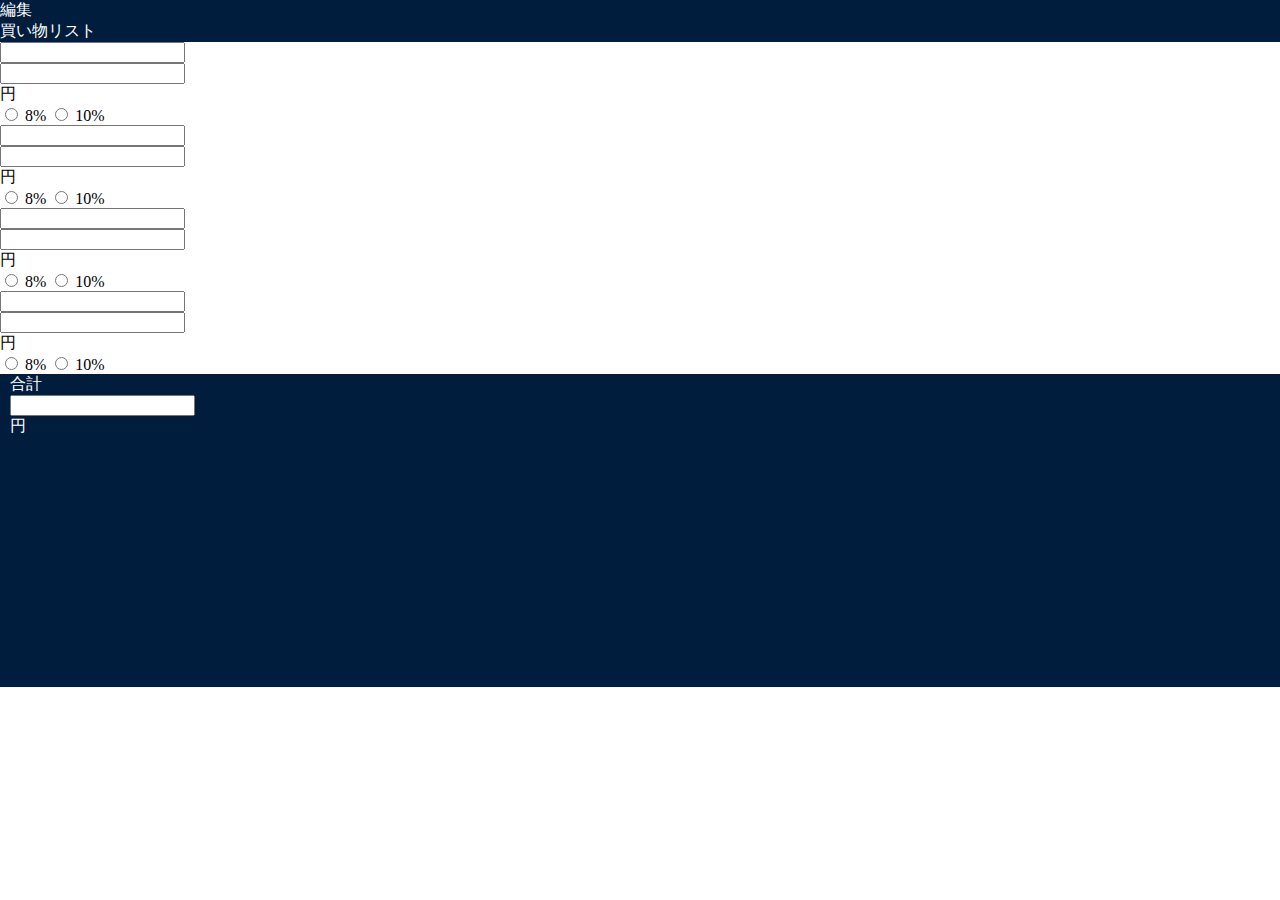
<file: shopping.html>
<!DOCTYPE html>
<html lang="ja">
<head>
  <meta charset="utf-8">
  <title>Shopping</title>
  <link rel="stylesheet" href="stylesheet.css">
</head>

<body>
    <!-- 買い物リスト ヘッダー -->
  <header>
    <div class="header-container">
      <p class="edit">編集</p>
      <p class="title">買い物リスト</p>
    </div>
  </header>

  <!-- 買い物リスト メモ部分 -->
  <main>
    <div class="main-container">
      <!-- 商品・値段・消費税 -->
      <div class="list">
        <div class="item">
          <input type="text" class="item-form"/>
        </div>
      <div class="price">
          <input type="text" class="price-form"/>
          <p>円</p>
        </div>
        <div class="tax">
          <input type="radio" name="tax-form1" value="8%"/> 8%
          <input type="radio" name="tax-form1" value="10%"/> 10%
        </div>
      </div>
      <!-- 商品・値段・消費税 -->
      <div class="list">
        <div class="item">
          <input type="text" class="item-form"/>
        </div>
      <div class="price">
          <input type="text" class="price-form"/>
          <p>円</p>
        </div>
        <div class="tax">
          <input type="radio" name="tax-form1" value="8%"/> 8%
          <input type="radio" name="tax-form1" value="10%"/> 10%
        </div>
      </div>
      <!-- 商品・値段・消費税 -->
      <div class="list">
        <div class="item">
          <input type="text" class="item-form"/>
        </div>
      <div class="price">
          <input type="text" class="price-form"/>
          <p>円</p>
        </div>
        <div class="tax">
          <input type="radio" name="tax-form1" value="8%"/> 8%
          <input type="radio" name="tax-form1" value="10%"/> 10%
        </div>
      </div>
      <!-- 商品・値段・消費税 -->
       <div class="list">
        <div class="item">
          <input type="text" class="item-form"/>
        </div>
      <div class="price">
          <input type="text" class="price-form"/>
          <p>円</p>
        </div>
        <div class="tax">
          <input type="radio" name="tax-form1" value="8%"/> 8%
          <input type="radio" name="tax-form1" value="10%"/> 10%
        </div>
      </div>
    </div>
  </main>

  <!-- 買い物リスト フッター -->
  <footer>
    <div class="footer-container">
      <!-- 合計 -->
        <p class="sum">合計</p>
      <!-- 合計金額 計算結果表示 -->
      <div class="sum-result">
        <input type="text" class="result">
        <p>円</p>
      </div>
    </div>
  </footer>
</body>

</html>
</file>
<file: stylesheet.css>
* {
    box-sizing: border-box;
}

body {
    margin: 0px;
}

.container {
    font-family: "ヒラギノ丸ゴ Pro W4", "ヒラギノ丸ゴ Pro", "Hiragino Maru Gothic Pro";
    display: flex;
    flex-direction: column;
    min-height: 100vh;
    text-align: center;
}

header {
    background-color: #001d3d;
    color: rgb(255, 255, 255);
    width: 100%;
}

h1 {
    font-size: 30px;
    margin: 0px;
}

table {
    margin: auto;
    white-space: nowrap;
    border-collapse: collapse;

}

th, td {
    padding: 0px,3px;
    border-bottom: 1px solid rgb(177, 177, 177);
}


.taxRadio {
    display: block;
    text-align: left;
}
    

.name {
    width: 5em;
}

.price {
    width: 5em;
}

.discountRate{
    width: 3em;
}

button{
    background-color: transparent;
    border: none;
    cursor: pointer;
    outline: none;
    padding: 0;
    appearance: none;
}

.btn {
    display: inline-block;
    text-decoration: none;
    background: #003772;
    color: #FFF;
    border-radius: 50%;
    text-align: center;
    overflow: hidden;
    vertical-align: middle;
    -webkit-touch-callout:none;
}

.btn:hover {
    background: #004ea1;
}

.add {
    width: 30px;
    height: 30px;
    line-height: 30px;
    font-size: 20px;
    margin:10px 0px
}


.delete {
    width: 30px;
    height: 30px;
    line-height: 30px;
    font-size: 20px;
}

.increment {
    width: 20px;
    height: 20px;
    line-height: 20px;
}

.decrement {
    width: 20px;
    height: 20px;
    line-height: 20px;
}


h2, p {
    margin: 0px;
}

footer {
    background-color: #001d3d;
    color: rgb(255, 255, 255);
    width: 100%;
    margin-top: auto;
    padding: 0px 10px 250px 10px;
}

.sum{
    display: flex;
    flex-wrap: wrap;
    justify-content: space-between;
}
</file>
